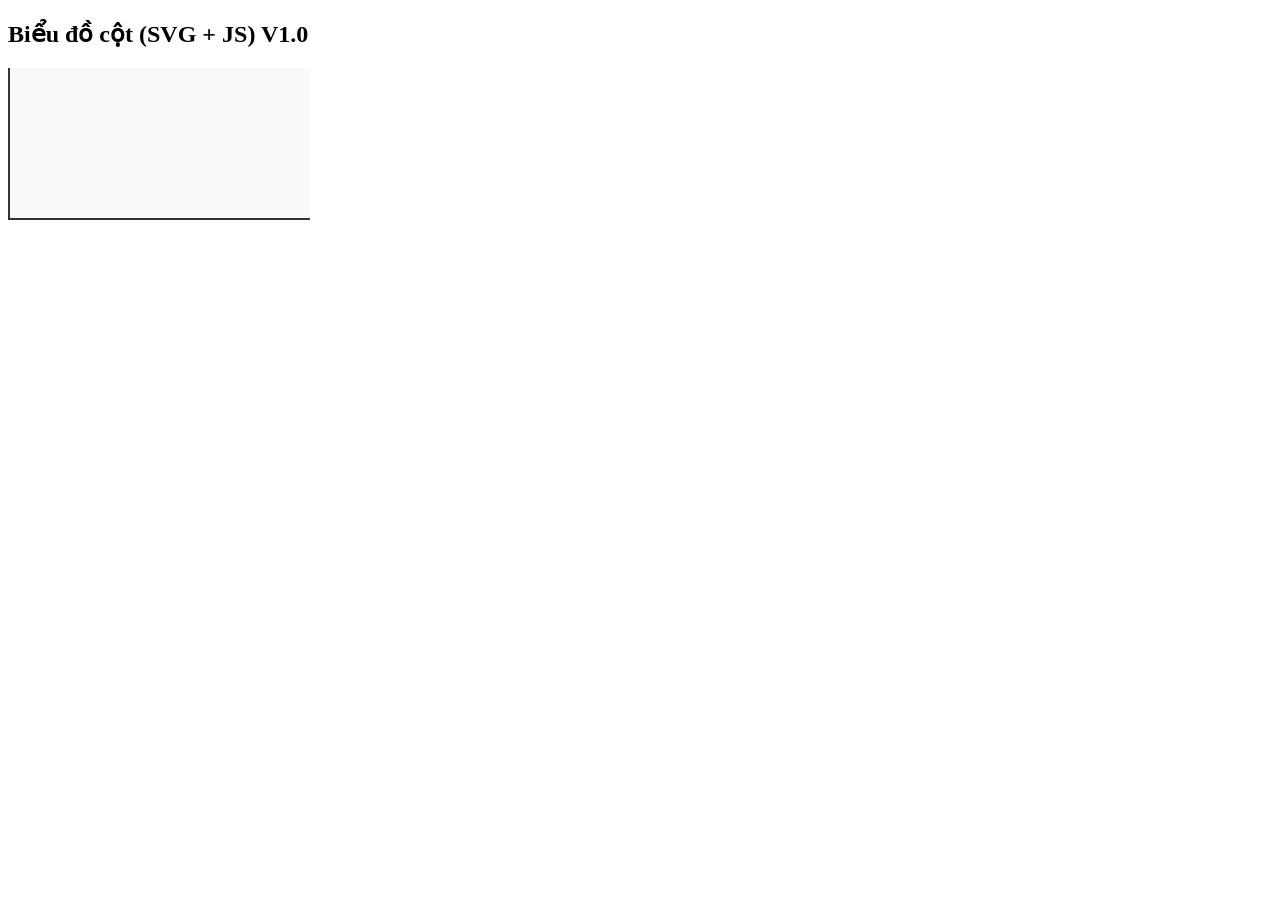
<file: bieu-do-cot/loai1/index.html>
<!DOCTYPE html>
<html lang="vi">
<head>
  <meta charset="UTF-8">
  <title>Biểu đồ cột SVG</title>
  <link rel="stylesheet" href="style.css?v=dev1">
</head>
<body>

<h2>Biểu đồ cột (SVG + JS) V1.0</h2>

<svg id="pvcChart"></svg>

<script src="main.js?v=dev1"> </script>

</body>
</html>
</file>
<file: bieu-do-cot/loai1/style.css>
svg {
    border-left: 2px solid #333;
    border-bottom: 2px solid #333;
    background: #f9f9f9;
}

.bar {
    fill: steelblue;
    cursor: pointer;
    transition: 0.2s;
}

.bar:hover {
    fill: orange;
}

.label {
    font-size: 12px;
    text-anchor: middle;
}

.value {
    font-size: 12px;
    text-anchor: middle;
    fill: #333;
}
</file>
